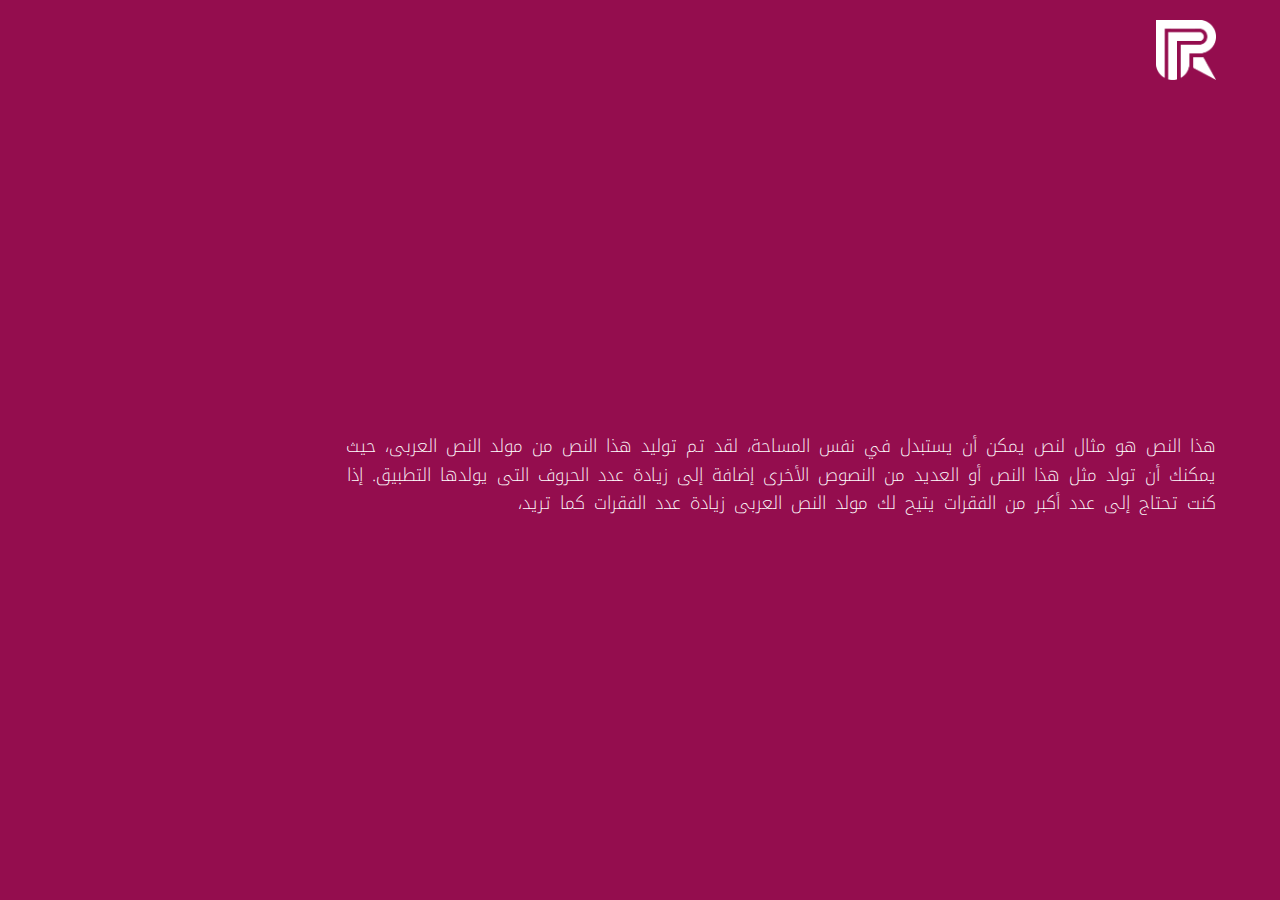
<file: branch-sections/about.html>
<!DOCTYPE html>
<html lang="">

<head>
  <meta charset="UTF-8" />
  <meta http-equiv="X-UA-Compatible" content="IE=edge" />
  <meta name="viewport" content="width=device-width, initial-scale=1.0" />
  <!-- <base href=""> -->
  <!-- main style file -->
  <link rel="stylesheet" href="../assets/style/style.css" />
  <!-- reset style file -->
  <link rel="stylesheet" href="../assets/style/reset.css" />
  <!-- keyframes style file -->
  <link rel="stylesheet" href="../assets/style/keyframes.css" />
  <!-- cursor -->
  <!-- <link rel="stylesheet" href="./assets/style/cursor.css" /> -->

  <!-- AOS -->
  <link href="https://unpkg.com/aos@2.3.1/dist/aos.css" rel="stylesheet" />
  <script src="https://unpkg.com/aos@2.3.1/dist/aos.js"></script>
  <!-- AOS -->
  <title>P&R</title>
</head>

<body>
  <nav>
    <div class="cont">
      <figure>
        <img src="../assets/images/logo-white.png" alt="" />
      </figure>
      <div class="nav-icon">
        <svg xmlns="http://www.w3.org/2000/svg" class="icon icon-tabler icon-tabler-menu" width="24" height="24"
          viewBox="0 0 24 24" stroke-width="1.7" stroke="currentColor" fill="none" stroke-linecap="round"
          stroke-linejoin="round">
          <path stroke="none" d="M0 0h24v24H0z" fill="none"></path>
          <path d="M4 8l16 0"></path>
          <path d="M4 16l07 0"></path>
        </svg>
      </div>
    </div>
  </nav>
  <main class="land">
    <div class="cont">
      <div class="text-box">
        <p class="hero-title">
          هذا النص هو مثال لنص يمكن أن يستبدل في نفس المساحة، لقد تم توليد هذا
          النص من مولد النص العربى، حيث يمكنك أن تولد مثل هذا النص أو العديد
          من النصوص الأخرى إضافة إلى زيادة عدد الحروف التى يولدها التطبيق. إذا
          كنت تحتاج إلى عدد أكبر من الفقرات يتيح لك مولد النص العربى زيادة عدد
          الفقرات كما تريد،
        </p>
      </div>
    </div>
  </main>

</body>
</file>
<file: assets/style/style.css>
/* font => weights => 100,200,300,400,500,600,700,800,900 */
/* IBM */
/* KOTO */
@import url("https://fonts.googleapis.com/css2?family=Alexandria:wght@100;200;300;400;500;600;700;800;900&family=IBM+Plex+Sans+Arabic:wght@100;200;300;400;500;600;700&family=Noto+Kufi+Arabic:wght@100;200;300;400;500;600;700;800;900&display=swap");

::selection {
  background-color: var(--traffic-color);
}

html {
  direction: rtl;
}

* {
  margin: 0;
  padding: 0;
  box-sizing: border-box;
}

[data-aos-anchor-placement],
[data-aos] {
  transition: 500ms !important;
  -webkit-transition: 500ms !important;
  -moz-transition: 500ms !important;
  -ms-transition: 500ms !important;
  -o-transition: 500ms !important;
  transition-property: opacity, transform;
}

body,
* {
  font-family: "Alexandria", sans-serif;
  font-family: "IBM Plex Sans Arabic", sans-serif;
  font-family: "Noto Kufi Arabic", sans-serif;
}

body {
  overflow-x: hidden;
}

.cont {
  margin-inline: auto;
  /* padding-inline: 15px; */
  width: 90vw;
}

@media (max-width: 1023px) {
  .cont {
    /* padding-inline: 35px; */
  }
}

@media (max-width: 767px) {
  .cont {
    /* padding-inline: 16px; */
  }
}

/* ==========[MEDIA]========== */
/* 320px — 480px: Mobile devices */
@media (max-width: 480px) {
  .cont {
    /* width: 450px; */
  }
}

/* 481px — 768px: iPads, Tablets */
@media (min-width: 768px) {
  .cont {
    /* width: 750px; */
    /* padding-inline: 35px; */
  }
}

/* 769px — 1024px: Small screens, laptops */
@media (min-width: 1024px) {
  .cont {
    /* width: 990px; */
    /* padding-inline: 50px; */
  }
}

/* 1025px — 1200px: Desktops, large screens */
@media (min-width: 1400px) {
  .cont {
    width: 1300px;
    /* padding: 50px; */
  }
}

/* ==========[ROOT]========== */
:root {
  /* --main-color: #543c32; */
  /* main layer */
  --hwb: 331 10% 38%;
  /* dark layer */
  --hwb: 331 5% 42%;
  /* darker layer */
  /* --hwb: 331 5% 80%; */
  --main-color: hwb(var(--hwb));
  --grade-color: hwb(331 5% 76%);
  --main-color-transparent: hwb(var(--hwb) / 0.3);
  --main-color-light: hwb(334 50% 14%);
  --border-color: hwb(331 75% 16%);
  --font-main-color: hwb(0 7% 93%);
  --font-primary-color: hwb(0 100% 0%);
  --traffic-color: hwb(66 27% 27%);
  --traffic-color: hwb(37 30% 2%);
  --box-paragraph-color: hwb(0 44% 56%);
  --box-tages-bg-color: hwb(0 93% 7%);
  --box-tages-color: hwb(0 54% 46%);
}

/* ==========[START STYLING]========== */
/* ==========[START COMPONENT]========== */
/* the title of the section.services-sections */
section {
  padding-block: 100px;
}

.title h2 {
  color: var(--main-color-light);
  width: fit-content;
  font-size: 18px;
  font-weight: 500;
  display: flex;
  border: 1px solid var(--border-color);
  padding: 5px 20px;
  border-radius: 30px;
  -webkit-border-radius: 30px;
  -moz-border-radius: 30px;
  -ms-border-radius: 30px;
  -o-border-radius: 30px;
}

@media (max-width: 1199px) {
  .title h2 {
    font-size: 18px;
  }
}

@media (max-width: 1023px) {
  .title h2 {
    font-size: 18px;
  }
}

@media (max-width: 767px) {
  .title h2 {
    font-size: 18px;
  }
}

@media (max-width: 480px) {
  .title h2 {
    font-size: 16px;
  }
}

.title-inline {
  padding-bottom: 60px;
}

/* inline sections */
.inline-box {
  display: flex;
  /* justify-content: space-between; */
  /* gap: 40px; */
}

@media (max-width: 1299px) {
  .inline-box {
    flex-direction: column;
    /* gap: 30px; */
  }
}

@media (max-width: 1199px) {
  .inline-box {
    flex-direction: column;
    /* gap: 30px; */
  }
}

@media (max-width: 767px) {
  .inline-box {
    /* gap: 10px; */
  }
}

@media (max-width: 480px) {
  .inline-box {
    /* gap: 0px; */
  }
}

.inline-box .content-box {
  width: 100%;
  max-width: 900px;
  margin-right: auto;
}

@media (min-width: 1200px) {
  .inline-box .content-box {
    min-width: 900px;
  }
}

.inline-box .content-box h1 {
  font-size: 40px;
  font-weight: 400;
  line-height: 1.5;
  padding-bottom: 50px;
}

@media (max-width: 1199px) {
  .inline-box .content-box h1 {
    font-size: 35px;
  }
}

@media (max-width: 1023px) {
  .inline-box .content-box h1 {
    font-size: 35px;
  }
}

@media (max-width: 767px) {
  .inline-box .content-box h1 {
    font-size: 30px;
  }
}

@media (max-width: 480px) {
  .inline-box .content-box h1 {
    padding-bottom: 30px;
    font-size: 25px;
  }
}

/* block box  */
.block-box {
  display: flex;
  flex-direction: column;
  /* gap: 40px; */
}

@media (max-width: 1199px) {
  .block-box {
    /* gap: 30px; */
  }
}

@media (max-width: 1023px) {
  .block-box {
    /* gap: 20px; */
  }
}

@media (max-width: 767px) {
  .block-box {
    /* gap: 10px; */
  }
}

@media (max-width: 480px) {
  .block-box {
    /* gap: 0px; */
  }
}

.block-box .content-box {
  display: flex;
  flex-direction: column;
}

@media (min-width: 1200px) {
  .block-box .content-box {
    min-width: 900px;
  }
}

/* the divider of the section.services-sections */
hr {
  width: 90%;
  margin-inline: auto;
  border: 1px solid var(--main-color-light);
  opacity: 0.3;
  position: absolute;
  left: 50%;
  transform: translateX(-50%);
  -webkit-transform: translateX(-50%);
  -moz-transform: translateX(-50%);
  -ms-transform: translateX(-50%);
  -o-transform: translateX(-50%);
}

/* more button */
.more {
  width: fit-content;
  display: flex;
  justify-content: start;
  align-items: center;
  gap: 25px;
  border: 1px solid var(--font-main-color);
  padding: 10px 15px;
  border-radius: 30px;
  -webkit-border-radius: 30px;
  -moz-border-radius: 30px;
  -ms-border-radius: 30px;
  -o-border-radius: 30px;
  cursor: pointer;
  transition: 200ms;
  -webkit-transition: 200ms;
  -moz-transition: 200ms;
  -ms-transition: 200ms;
  -o-transition: 200ms;
}

@media (max-width: 1199px) {
  .more {
    padding: 10px 15px;
  }
}

@media (max-width: 1023px) {
  .more {
    padding: 10px 10px;
    gap: 20px;
  }
}

@media (max-width: 767px) {
  .more {
    padding: 5px 10px;
    gap: 15px;
  }
}

@media (max-width: 480px) {
  .more {
    padding: 5px 10px;
    gap: 15px;
  }
}

.more:hover {
  padding-right: 20px;
  gap: 35px;
}

@media (max-width: 1199px) {
  .more:hover {
    padding-right: 20px;
  }
}

@media (max-width: 1023px) {
  .more:hover {
    padding-right: 20px;
    gap: 25px;
  }
}

@media (max-width: 767px) {
  .more:hover {
    padding: 5px 15px 5px 5px;
    gap: 25px;
  }
}

@media (max-width: 480px) {
  .more:hover {
    padding: 5px 15px 5px 5px;
    gap: 15px;
  }
}

.more span,
.more input {
  color: var(--font-main-color);
  font-size: 20px;
  font-weight: 300;
  /* display: flex; */
  border: transparent;
  background-color: transparent;
}

@media (max-width: 1199px) {

  .more span,
  .more input {
    font-size: 20px;
  }
}

@media (max-width: 1023px) {

  .more span,
  .more input {
    font-size: 18px;
  }
}

@media (max-width: 767px) {

  .more span,
  .more input {
    font-size: 16px;
  }
}

@media (max-width: 480px) {

  .more span,
  .more input {
    font-size: 16px;
  }
}

.more svg {
  transform: rotate(275deg);
  -webkit-transform: rotate(275deg);
  -moz-transform: rotate(275deg);
  -ms-transform: rotate(275deg);
  -o-transform: rotate(275deg);
  transition: 200ms transform;
  -webkit-transition: 200ms transform;
  -moz-transition: 200ms transform;
  -ms-transition: 200ms transform;
  -o-transition: 200ms transform;
  width: 24px;
  height: 24px;
  /* padding: 20px; */
  box-sizing: content-box;
  padding: 5px;
}

.more:hover svg.arrow {
  transform: rotate(225deg);
  -webkit-transform: rotate(225deg);
  -moz-transform: rotate(225deg);
  -ms-transform: rotate(225deg);
  -o-transform: rotate(225deg);
  background-color: var(--main-color-light);
  border-radius: 50%;
  -webkit-border-radius: 50%;
  -moz-border-radius: 50%;
  -ms-border-radius: 50%;
  -o-border-radius: 50%;
  fill: var(--font-primary-color);
}

/* ==========[END COMPONENT]========== */

/* ==========[START NAVIGATOIN]========== */
nav {
  background-color: var(--main-color-transparent);
  backdrop-filter: blur(3px);
  position: fixed;
  top: 0;
  left: 0;
  width: 100%;
  height: 110px;
  z-index: 3;
}

@media (max-width: 767px) {
  nav {
    height: 70px;
  }
}

nav.active {
  background-color: var(--font-primary-color);
  background-color: var(--main-color);
}

nav .cont {
  padding-inline: 0;
  display: flex;
  justify-content: space-between;
  align-items: center;
  height: 100%;
}

nav .cont figure {
  width: 60px;
}

@media (max-width: 767px) {
  nav .cont figure {
    width: 40px;
  }
}

nav .cont figure img {
  /* max-width: 100%; */
  max-width: 100%;
}

nav .cont ul {
  display: flex;
  justify-content: center;
  align-items: center;
}

@media (max-width: 1023px) {
  nav .cont ul {
    visibility: hidden;
    background-color: var(--font-primary-color);
    background-color: var(--main-color);
    width: 100%;
    height: calc(100svh - 109px);
    /*height: 100svh;
    */
    flex-direction: column;
    justify-content: flex-start;
    position: fixed;
    top: 110px;
    left: 50%;
    transform: translatex(-50%);
    -webkit-transform: translatex(-50%);
    -moz-transform: translatex(-50%);
    -ms-transform: translatex(-50%);
    -o-transform: translatex(-50%);
    padding-inline: 20px;
    transition: 400ms;
    -webkit-transition: 400ms;
    -moz-transition: 400ms;
    -ms-transition: 400ms;
    -o-transition: 400ms;
    transition-property: visibility, opacity;
    opacity: 0;
  }

  nav .cont ul.active {
    visibility: visible;
    opacity: 1;
    transition: 400ms;
    -webkit-transition: 400ms;
    -moz-transition: 400ms;
    -ms-transition: 400ms;
    -o-transition: 400ms;
    transition-property: visibility, opacity;
  }
}

@media (max-width: 767px) {
  nav .cont ul {
    height: calc(100svh - 70px);
    /* height: 100svh; */
    top: 70px;
  }
}

nav .cont ul li {
  display: flex;
  justify-content: space-between;
  align-items: center;
  padding: 35px 20px;
  cursor: pointer;
}

@media (max-width: 1023px) {
  nav .cont ul li {
    /* border-bottom: 1px solid var(--font-primary-color); */
    width: inherit;
    padding: 0px 0px;
    height: 80px;
    justify-content: start;
  }

  nav .cont ul {
    /* display: none; */
    /* background-color: red; */
    padding-bottom: 100px;

  }
}

nav .cont ul li a {
  color: var(--font-primary-color);
  height: 100%;
  display: flex;
  align-items: center;
  font-size: 16px;
  font-weight: 300;
  position: relative;
  transition: 200ms;
  -webkit-transition: 200ms;
  -moz-transition: 200ms;
  -ms-transition: 200ms;
  -o-transition: 200ms;
}

@media (max-width: 1023px) {
  nav .cont ul li a {
    color: var(--font-primary-color);
    font-size: 18px;
    width: inherit;
    flex-grow: 1;
  }
}

@media (max-width: 480px) {
  nav .cont ul li a {
    color: var(--font-primary-color);
    font-size: 16px;
    font-weight: 200;
    flex-grow: 1;
  }
}

nav .cont ul li a::before {
  content: "";
  position: absolute;
  bottom: -10px;
  right: 0;
  background-color: white;
  height: 1.5px;
  width: 0%;
  transition: 150ms width;
  -webkit-transition: 150ms width;
  -moz-transition: 150ms width;
  -ms-transition: 150ms width;
  -o-transition: 150ms width;
  z-index: 2;
}

@media (max-width: 1023px) {
  nav .cont ul li a::before {
    content: none;
  }
}

nav .cont ul li:hover a::before {
  width: 100%;
}

nav .cont ul li a.active {
  /*background-color: black;
  */
  position: relative;
  font-size: 20px;
  font-weight: 900;
}

@media (max-width: 480px) {
  nav .cont ul li a.active {
    position: relative;
    font-size: 20px;
    font-weight: 500;
  }
}

nav .cont ul li a.active::before {
  content: "";
  position: absolute;
  bottom: 0;
  right: 0;
  background-color: rgba(255, 255, 255, 0.429);
  height: 1px;
  width: 100%;
  transition: 150ms width;
  -webkit-transition: 150ms width;
  -moz-transition: 150ms width;
  -ms-transition: 150ms width;
  -o-transition: 150ms width;
  z-index: 2;
}

@media (max-width: 1023px) {
  nav .cont ul li .arrow {
    display: flex;
    align-items: center;
    justify-content: center;
    padding: 6px;
    border-radius: 50%;
    -webkit-border-radius: 50%;
    -moz-border-radius: 50%;
    -ms-border-radius: 50%;
    -o-border-radius: 50%;
    transition: 200ms background-color;
    -webkit-transition: 200ms background-color;
    -moz-transition: 200ms background-color;
    -ms-transition: 200ms background-color;
    -o-transition: 200ms background-color;
    background-color: transparent;
  }
}

@media (min-width: 1024px) {
  nav .cont ul li .arrow {
    display: none;
  }
}

nav .cont ul li:hover .arrow {
  background-color: var(--main-color-light);
}

nav .cont ul li .arrow svg {
  fill: var(--font-primary-color);
  box-sizing: unset;
  width: 28px;
  height: 28px;
  transform: rotate(-90deg);
  -webkit-transform: rotate(-90deg);
  -moz-transform: rotate(-90deg);
  -ms-transform: rotate(-90deg);
  -o-transform: rotate(-90deg);
  transition: 200ms;
  -webkit-transition: 200ms;
  -moz-transition: 200ms;
  -ms-transition: 200ms;
  -o-transition: 200ms;
  transition-property: fill, transform;
}

nav .cont ul li:hover .arrow svg {
  fill: var(--main-color);
  transform: rotate(-135deg);
  -webkit-transform: rotate(-135deg);
  -moz-transform: rotate(-135deg);
  -ms-transform: rotate(-135deg);
  -o-transform: rotate(-135deg);
}

nav .cont ul li.nav-social {
  display: none;
  position: absolute;
  bottom: 0;
  left: 50%;
  transform: translateX(-50%);
  -webkit-transform: translateX(-50%);
  -moz-transform: translateX(-50%);
  -ms-transform: translateX(-50%);
  -o-transform: translateX(-50%);
  width: auto;
  gap: 10px;
}

nav .cont ul li.nav-social-active {
  display: flex;
}

nav .cont ul li.nav-social a {
  width: 100%;
  height: 100%;
  padding: 10px;
  box-sizing: unset;
}


nav .cont ul li.nav-social a svg {
  width: 30px;
  height: 30px;
}

nav .cont .nav-icon {}

@media (min-width: 1024px) {
  nav .cont .nav-icon {
    display: none;
  }
}

nav .cont .nav-icon .icon-tabler {
  color: var(--font-primary-color);
  width: 40px;
  height: 40px;
  cursor: pointer;
}

nav .cont .nav-icon .icon-tabler path {
  transition: 200ms;
  -webkit-transition: 200ms;
  -moz-transition: 200ms;
  -ms-transition: 200ms;
  -o-transition: 200ms;
}

nav .cont .nav-icon .icon-tabler.active {
  color: var(--font-primary-color);
}

/* ==========[START LANDING PAGE]========== */
.layer {
  height: initial;
}
main {
  background-color: var(--main-color);
  min-height: 100vh;
  display: flex;
  align-items: center;
  justify-content: center;
  /* background-image: url(../images/bg5.jpg); */
  background-position: right, center;
  background-repeat: no-repeat;
  background-size: cover;
  position: relative;
  overflow-y: hidden;
}

main::before {
  /* content: ""; */
  position: absolute;
  top: 0;
  left: 0;
  background-color: black;
  width: 100%;
  height: 100%;
  opacity: 0.7;
}

main .cont {
  display: flex;
  /* justify-content: space-between; */
  align-items: center;
  gap: 100px;
  margin-top: 50px;
  position: relative;
}

@media (max-width: 1023px) {
  main .cont {
    gap: 80px;
  }
}

@media (max-width: 767px) {
  main .cont {
    flex-direction: column;
    gap: 30px;
  }
}

main .cont .text-box {
  max-width: 900px;
}

main .cont .text-box h1 {
  color: var(--font-primary-color);
  font-size: 130px;
  margin-inline: 0;
  margin-block: 0 20px;
  /* width: calc(100% - 100px); */
  line-height: 1.3;
}

@media (max-width: 1023px) {
  main .cont .text-box h1 {
    font-size: 90px;
  }
}

@media (max-width: 480px) {
  main .cont .text-box h1 {
    font-size: 60px;
  }
}

main .cont .text-box p {
  color: var(--font-primary-color);
  font-size: 18px;
  font-weight: 200;
  line-height: 1.6;
  word-spacing: 3px;
  /* text-shadow: 0 0 10px black; */
}

@media (max-width: 1023px) {
  main .cont .text-box p {
    font-size: 18px;
  }
}

@media (max-width: 480px) {
  main .cont .text-box p {
    font-size: 13px;
  }
}

main .cont .get-in-touch {
  padding-top: 40vh;
  display: flex;
  justify-content: center;
  align-items: center;
}

@media (max-width: 767px) {
  main .cont .get-in-touch {
    align-self: flex-end;
    padding-top: 0;
  }
}

main .cont .get-in-touch a {
  display: flex;
  justify-content: center;
  align-items: center;
  overflow: hidden;
}

main .cont .get-in-touch a figure {
  /* background-color: var(--traffic-color); */
  /* height: 200px;
  width: 200px; */
  display: grid;
  background-color: #fbb84ca2;
  backdrop-filter: grayscale(20px);
  border-radius: 50%;
  -webkit-border-radius: 50%;
  -moz-border-radius: 50%;
  -ms-border-radius: 50%;
  -o-border-radius: 50%;
  padding: 10px;
  transition: 500ms transform;
  -webkit-transition: 500ms transform;
  -moz-transition: 500ms transform;
  -ms-transition: 500ms transform;
  -o-transition: 500ms transform;
  position: relative;
}

main .cont .get-in-touch a:hover figure {
  transform: rotate(-90deg);
  -webkit-transform: rotate(-90deg);
  -moz-transform: rotate(-90deg);
  -ms-transform: rotate(-90deg);
  -o-transform: rotate(-90deg);
}

main .cont .get-in-touch a figure svg:first-of-type {
  fill: var(--font-primary-color);
  position: absolute;
  left: 50%;
  top: 50%;
  transform: translate(-50%, -50%) rotate(275deg);
  -webkit-transform: translate(-50%, -50%) rotate(275deg);
  -moz-transform: translate(-50%, -50%) rotate(275deg);
  -ms-transform: translate(-50%, -50%) rotate(275deg);
  -o-transform: translate(-50%, -50%) rotate(275deg);
  width: 50px;
  height: 50px;
  transition: 100ms transform;
  -webkit-transition: 100ms transform;
  -moz-transition: 100ms transform;
  -ms-transition: 100ms transform;
  -o-transition: 100ms transform;
  z-index: 1;
}

main .cont .get-in-touch a:hover figure svg:first-of-type {
  transform: translate(-50%, -50%) rotate(225deg) scale(1.4);
  -webkit-transform: translate(-50%, -50%) rotate(225deg) scale(1.4);
  -moz-transform: translate(-50%, -50%) rotate(225deg) scale(1.4);
  -ms-transform: translate(-50%, -50%) rotate(225deg) scale(1.4);
  -o-transform: translate(-50%, -50%) rotate(225deg) scale(1.4);
  transform-origin: center center;
}

main .cont .get-in-touch a figure img {
  animation: rotate 15s infinite linear;
  -webkit-animation: rotate 15s infinite linear;
  width: 200px;
  height: 200px;
}

@media (max-width: 1023px) {
  main .cont .get-in-touch a figure img {
    width: 150px;
    height: 150px;
  }
}

@media (max-width: 767px) {
  main .cont .get-in-touch a figure img {
    width: 150px;
    height: 150px;
  }
}

/* ==========[START ABOUT US]========== */
article {
  padding-block: 100px;
  /* border-bottom: 1px solid black; */
}

article .cont {}

article .cont .box .content-box .content-text {
  display: flex;
  justify-content: center;
  gap: 60px;
  margin-bottom: 30px;
}

@media (max-width: 1199px) {
  article .cont .box .content-box .content-text {}
}

@media (max-width: 1023px) {
  article .cont .box .content-box .content-text {
    gap: 40px;
  }
}

@media (max-width: 767px) {
  article .cont .box .content-box .content-text {
    gap: 30px;
    flex-direction: column;
  }
}

@media (max-width: 480px) {
  article .cont .box .content-box .content-text {
    gap: 20px;
  }
}

article .cont .box .content-box .content-text p {
  font-size: 16px;
  font-weight: 300;
  line-height: 1.6;
}

@media (max-width: 1199px) {
  article .cont .box .content-box .content-text p {
    font-size: 15px;
  }
}

@media (max-width: 767px) {
  article .cont .box .content-box .content-text p {}
}

@media (max-width: 480px) {
  article .cont .box .content-box .content-text p {
    font-size: 14px;
  }
}

article .cont .box .content-box .content-text p:first-of-type {
  flex-shrink: 0;
  max-width: 300px;
}

@media (max-width: 1199px) {
  article .cont .box .content-box .content-text p:first-of-type {
    flex-shrink: 0;
    max-width: 300px;
  }
}

@media (max-width: 1023px) {
  article .cont .box .content-box .content-text p:first-of-type {
    flex-shrink: 0;
    max-width: 300px;
  }
}

@media (max-width: 767px) {
  article .cont .box .content-box .content-text p:first-of-type {
    flex-grow: 1;
    max-width: initial;
  }
}

@media (max-width: 480px) {
  article .cont .box .content-box .content-text p {
    font-size: 14px;
  }
}

article .cont .box .content-box .content-text p:last-of-type {
  flex-grow: 1;
}

/* ==========[START SERVICES]========== */

section.services-section {
  padding-block: 100px;
}

section.services-section .cont {}

section.services-section .cont .block-box .content-box h3 {
  font-size: 25px;
  font-weight: 400;
  line-height: 1.6;
  max-width: 1100px;
  margin-bottom: 100px;
}

@media (max-width: 1199px) {
  section.services-section .cont .box .content-box h3 {
    font-size: 25px;
  }
}

@media (max-width: 1023px) {
  section.services-section .cont .box .content-box h3 {
    font-size: 20px;
  }
}

@media (max-width: 767px) {
  section.services-section .cont .box .content-box h3 {
    font-size: 20px;
  }
}

@media (max-width: 480px) {
  section.services-section .cont .box .content-box h3 {
    font-size: 15px;
  }
}

section.services-section .cont .box .content-box div.services-links {
  margin-bottom: 50px;
}

section.services-section .cont .box .content-box .services-links a.service-link {
  display: flex;
  align-items: center;
  width: 100%;
  /* justify-content: space-between; */
  border-top: 1px solid black;
  padding-block: 35px;
}

@media (max-width: 1199px) {
  section.services-section .cont .box .content-box .services-links a.service-link {
    flex-wrap: nowrap;
  }
}

@media (max-width: 1023px) {
  section.services-section .cont .box .content-box .services-links a.service-link {
    flex-wrap: nowrap;
  }
}

@media (max-width: 767px) {
  section.services-section .cont .box .content-box .services-links a.service-link {
    flex-wrap: wrap;
  }
}

@media (max-width: 480px) {
  section.services-section .cont .box .content-box .services-links a.service-link {
    flex-wrap: wrap;
  }
}

section.services-section .cont .box .content-box .services-links a.service-link .service-number {
  flex-shrink: 0;
}

@media (max-width: 1199px) {
  section.services-section .cont .box .content-box .services-links a.service-link .service-number {
    flex-shrink: 0;
  }
}

@media (max-width: 1023px) {
  section.services-section .cont .box .content-box .services-links a.service-link .service-number {
    flex-shrink: 0;
  }
}

@media (max-width: 767px) {
  section.services-section .cont .box .content-box .services-links a.service-link .service-number {
    flex-shrink: 0;
  }
}

@media (max-width: 480px) {
  section.services-section .cont .box .content-box .services-links a.service-link .service-number {
    flex-shrink: 0;
  }
}

section.services-section .cont .box .content-box .services-links a.service-link .service-number p {
  color: var(--main-color-light);
  font-size: 20px;
  font-weight: 700;
  margin-left: 30px;
  border: 1px solid var(--border-color);
  border-radius: 20px;
  -webkit-border-radius: 20px;
  -moz-border-radius: 20px;
  -ms-border-radius: 20px;
  -o-border-radius: 20px;
  min-width: 60px;
  text-align: center;
}

@media (max-width: 1199px) {
  section.services-section .cont .box .content-box .services-links a.service-link .service-number p {
    font-size: 20px;
  }
}

@media (max-width: 1023px) {
  section.services-section .cont .box .content-box .services-links a.service-link .service-number p {
    font-size: 20px;
  }
}

@media (max-width: 767px) {
  section.services-section .cont .box .content-box .services-links a.service-link .service-number p {
    font-size: 18px;
  }
}

@media (max-width: 480px) {
  section.services-section .cont .box .content-box .services-links a.service-link .service-number p {
    font-size: 16px;
    min-width: 50px;
  }
}

section.services-section .cont .box .content-box .services-links a.service-link h1.service-name {
  color: var(--font-main-color);
  font-size: 60px;
  font-weight: 400;
  flex-grow: 1;
  transition: 200ms;
  -webkit-transition: 200ms;
  -moz-transition: 200ms;
  -ms-transition: 200ms;
  -o-transition: 200ms;
}

@media (max-width: 1199px) {
  section.services-section .cont .box .content-box .services-links a.service-link h1.service-name {
    font-size: 55px;
  }
}

@media (max-width: 1023px) {
  section.services-section .cont .box .content-box .services-links a.service-link h1.service-name {
    font-size: 45px;
  }
}

@media (max-width: 767px) {
  section.services-section .cont .box .content-box .services-links a.service-link h1.service-name {
    font-size: 35px;
    width: calc(100% - 85px);
    flex-shrink: 0;
    flex-grow: 0;
  }
}

@media (max-width: 480px) {
  section.services-section .cont .box .content-box .services-links a.service-link h1.service-name {
    font-size: 20px;
    width: calc(100% - 60px);
  }
}

section.services-section .cont .box .content-box .services-links a.service-link:hover h1.service-name {
  color: var(--main-color-light);
  padding-block: 10px;
}

section.services-section .cont .box .content-box .services-links a.service-link .arrow {
  display: flex;
  margin-right: 50px;
  flex-shrink: 0;
}

@media (max-width: 1199px) {
  section.services-section .cont .box .content-box .services-links a.service-link .arrow {
    margin-right: 50px;
  }
}

@media (max-width: 1023px) {
  section.services-section .cont .box .content-box .services-links a.service-link .arrow {
    margin-right: 40px;
  }
}

@media (max-width: 767px) {
  section.services-section .cont .box .content-box .services-links a.service-link .arrow {
    margin-right: auto;
  }
}

@media (max-width: 480px) {
  section.services-section .cont .box .content-box .services-links a.service-link .arrow {
    margin-right: 20px;
  }
}

section.services-section .cont .box .content-box .services-links a.service-link .arrow svg {
  transform: rotate(275deg);
  -webkit-transform: rotate(275deg);
  -moz-transform: rotate(275deg);
  -ms-transform: rotate(275deg);
  -o-transform: rotate(275deg);
  width: 40px;
  height: 40px;
  padding: 10px;
  box-sizing: content-box;
  transition: 200ms;
  -webkit-transition: 200ms;
  -moz-transition: 200ms;
  -ms-transition: 200ms;
  -o-transition: 200ms;
  border-radius: 50%;
  -webkit-border-radius: 50%;
  -moz-border-radius: 50%;
  -ms-border-radius: 50%;
  -o-border-radius: 50%;
}

@media (max-width: 1199px) {
  section.services-section .cont .box .content-box .services-links a.service-link .arrow svg {
    width: 40px;
    height: 40px;
    padding: 10px;
  }
}

@media (max-width: 1023px) {
  section.services-section .cont .box .content-box .services-links a.service-link .arrow svg {
    width: 40px;
    height: 40px;
    padding: 10px;
  }
}

@media (max-width: 767px) {
  section.services-section .cont .box .content-box .services-links a.service-link .arrow svg {
    width: 30px;
    height: 30px;
    padding: 10px;
  }
}

@media (max-width: 480px) {
  section.services-section .cont .box .content-box .services-links a.service-link .arrow svg {
    width: 24px;
    height: 24px;
    padding: 5px;
  }
}

section.services-section .cont .box .content-box .services-links a.service-link:hover .arrow svg {
  background-color: var(--main-color-light);
  fill: white;
  transform: rotate(225deg);
  -webkit-transform: rotate(225deg);
  -moz-transform: rotate(225deg);
  -ms-transform: rotate(225deg);
  -o-transform: rotate(225deg);
}

/* ==========[END SERVICES]========== */
/* ==========[START WHY CHOOSE US]========== */

section.why-us {
  background-color: var(--main-color);
}

section.why-us .cont {}

section.why-us .cont .box {}

section.why-us .content-box * {
  color: var(--font-primary-color);
}

section.why-us .cont .box .content-box {
  /* margin-top: 60px; */
}

section.why-us .cont .box .content-box .content {
  display: flex;
  position: relative;
  margin-bottom: 100px;
}

@media (max-width: 1399px) {
  section.why-us .cont .box .content-box .content {
    flex-direction: column;
    margin-bottom: 150px;
  }
}

@media (max-width: 1199px) {
  section.why-us .cont .box .content-box .content {
    flex-direction: column;
    margin-bottom: 150px;
  }
}

@media (max-width: 1023px) {
  section.why-us .cont .box .content-box .content {
    flex-direction: column;
  }
}

@media (max-width: 767px) {
  section.why-us .cont .box .content-box .content {
    flex-direction: column;
  }
}

@media (max-width: 480px) {
  section.why-us .cont .box .content-box .content {
    flex-direction: column;
  }
}

section.why-us .cont .box .content-box .content .text-box {}

section.why-us .cont .box .content-box .content .text-box.c-one {
  max-width: 350px;
}

@media (max-width: 1399px) {
  section.why-us .cont .box .content-box .content .text-box.c-one {
    max-width: 100%;
    /* margin-right: auto; */
  }
}

@media (max-width: 1199px) {
  section.why-us .cont .box .content-box .content .text-box.c-one {
    max-width: 100%;
  }
}

@media (max-width: 1023px) {
  section.why-us .cont .box .content-box .content .text-box.c-one {
    max-width: 100%;
  }
}

@media (max-width: 767px) {
  section.why-us .cont .box .content-box .content .text-box.c-one {
    max-width: 100%;
  }
}

@media (max-width: 480px) {
  section.why-us .cont .box .content-box .content .text-box.c-one {
    max-width: 100%;
  }
}

section.why-us .cont .box .content-box .content .text-box.c-one h1 {
  font-size: 45px;
  font-weight: 400;
  line-height: 1.6;
  margin-bottom: 60px;
}

@media (max-width: 1199px) {
  section.why-us .cont .box .content-box .content .text-box.c-one h1 {
    font-size: 45px;
    margin-bottom: 60px;
  }
}

@media (max-width: 1023px) {
  section.why-us .cont .box .content-box .content .text-box.c-one h1 {
    font-size: 45px;
    margin-bottom: 60px;
  }
}

@media (max-width: 767px) {
  section.why-us .cont .box .content-box .content .text-box.c-one h1 {
    font-size: 35px;
    margin-bottom: 60px;
  }
}

@media (max-width: 480px) {
  section.why-us .cont .box .content-box .content .text-box.c-one h1 {
    font-size: 30px;
    margin-bottom: 40px;
  }
}

section.why-us .cont .box .content-box .content .text-box.c-one .more {
  border-color: var(--font-primary-color);
}

@media (max-width: 1199px) {
  section.why-us .cont .box .content-box .content .text-box.c-one .more {
    border-color: var(--font-primary-color);
    position: absolute;
    bottom: -100px;
  }
}

@media (max-width: 1023px) {
  section.why-us .cont .box .content-box .content .text-box.c-one .more {
    border-color: var(--font-primary-color);
    position: absolute;
    bottom: -100px;
  }
}

@media (max-width: 767px) {
  section.why-us .cont .box .content-box .content .text-box.c-one .more {
    border-color: var(--font-primary-color);
    position: absolute;
    bottom: -100px;
  }
}

@media (max-width: 480px) {
  section.why-us .cont .box .content-box .content .text-box.c-one .more {
    border-color: var(--font-primary-color);
    position: absolute;
    bottom: -100px;
  }
}

section.why-us .cont .box .content-box .content .text-box.c-one .more span {
  color: var(--font-primary-color) !important;
}

section.why-us .cont .box .content-box .content .text-box.c-one .more svg {
  fill: var(--font-primary-color) !important;
}

section.why-us .cont .box .content-box .content .text-box.c-two {
  max-width: 800px;
  margin-right: auto;
  display: flex;
  flex-direction: column;
  gap: 30px;
}

@media (max-width: 1199px) {
  section.why-us .cont .box .content-box .content .text-box.c-two {
    margin-right: auto;
  }
}

@media (max-width: 1023px) {
  section.why-us .cont .box .content-box .content .text-box.c-two {
    margin-right: auto;
  }
}

@media (max-width: 767px) {
  section.why-us .cont .box .content-box .content .text-box.c-two {
    max-width: 700px;
    margin-right: auto;
  }
}

@media (max-width: 480px) {
  section.why-us .cont .box .content-box .content .text-box.c-two {
    max-width: 700px;
    margin-right: auto;
  }
}

section.why-us .cont .box .content-box .content .text-box.c-two p {
  font-size: 22px;
  font-weight: 200;
  line-height: 1.6;
}

@media (max-width: 1199px) {
  section.why-us .cont .box .content-box .content .text-box.c-two p {
    font-size: 18px;
    font-weight: 200;
  }
}

@media (max-width: 1023px) {
  section.why-us .cont .box .content-box .content .text-box.c-two p {
    font-size: 18px;
    font-weight: 200;
  }
}

@media (max-width: 767px) {
  section.why-us .cont .box .content-box .content .text-box.c-two p {
    font-size: 16px;
    font-weight: 200;
  }
}

@media (max-width: 480px) {
  section.why-us .cont .box .content-box .content .text-box.c-two p {
    font-size: 14px;
    font-weight: 200;
  }
}

section.why-us .cont .box .content-box .content .text-box.c-two p:first-of-type {}

section.why-us .cont .box .content-box .content .text-box.c-two p:last-of-type {}

section.why-us .cont .box .content-box .results {
  display: flex;
  justify-content: space-between;
  flex-wrap: wrap;
}

section.why-us .cont .box .content-box .results .result {
  text-align: center;
}

section.why-us .cont .box .content-box .results .result h1 {
  font-size: 90px;
  font-weight: 400;
}

@media (max-width: 1199px) {
  section.why-us .cont .box .content-box .results .result h1 {
    font-size: 80px;
    font-weight: 400;
  }
}

@media (max-width: 1023px) {
  section.why-us .cont .box .content-box .results .result h1 {
    font-size: 70px;
    font-weight: 400;
  }
}

@media (max-width: 767px) {
  section.why-us .cont .box .content-box .results .result h1 {
    font-size: 45px;
    font-weight: 400;
  }
}

@media (max-width: 480px) {
  section.why-us .cont .box .content-box .results .result h1 {
    font-size: 25px;
    font-weight: 400;
  }
}

section.why-us .cont .box .content-box .results .result p {
  font-size: 16px;
  font-weight: 200;
}

@media (max-width: 1199px) {
  section.why-us .cont .box .content-box .results .result p {
    font-size: 16px;
    font-weight: 200;
  }
}

@media (max-width: 1023px) {
  section.why-us .cont .box .content-box .results .result p {
    font-size: 16px;
    font-weight: 200;
  }
}

@media (max-width: 767px) {
  section.why-us .cont .box .content-box .results .result p {
    font-size: 16px;
    font-weight: 200;
  }
}

@media (max-width: 480px) {
  section.why-us .cont .box .content-box .results .result p {
    font-size: 10px;
    font-weight: 100;
  }
}

/* ==========[END WHY CHOOSE US]========== */
/* ==========[START RATES]========== */

section.rates {}

section.rates .cont {}

section.rates .cont .box .charts {
  margin-bottom: 100px;
}

section.rates .cont .box .content-box .charts .chart {
  /* width: 800px; */
}

@media (max-width: 1199px) {
  section.rates .cont .box .content-box .charts .chart {
    margin-right: auto;
  }
}

@media (max-width: 1023px) {
  section.rates .cont .box .content-box .charts .chart {
    margin-right: auto;
    /* width: 800px; */
  }
}

@media (max-width: 767px) {
  section.rates .cont .box .content-box .charts .chart {
    margin-right: 0;
    /* width: 800px; */
  }
}

@media (max-width: 480px) {
  section.rates .cont .box .content-box .charts .chart {
    margin-right: 0;
    /* width: 800px; */
  }
}

section.rates .cont .box .content-box .charts .chart .chart-cont {
  max-width: 100%;
  /* max-height: 100%; */
}

section.rates .cont .box .content-box .charts .chart .chart-cont canvas {
  padding: 10px;
}

@media (max-width: 1199px) {
  section.rates .cont .box .content-box .charts .chart .chart-cont canvas {
    padding: 10px;
  }
}

@media (max-width: 1023px) {
  section.rates .cont .box .content-box .charts .chart .chart-cont canvas {
    padding: 10px;
  }
}

@media (max-width: 767px) {
  section.rates .cont .box .content-box .charts .chart .chart-cont canvas {
    padding: 10px;
  }
}

@media (max-width: 480px) {
  section.rates .cont .box .content-box .charts .chart .chart-cont canvas {
    padding: 10px;
  }
}

/* ==========[END RATES]========== */
/* ==========[START PROJECTS]========== */

.projects {}

.projects .cont {}

.projects .cont .box {}

.projects .cont .box .title {
  display: flex;
  /* align-items: center; */
  /* padding-bottom: 50px; */
}

@media (max-width: 1199px) {
  .projects .cont .box .title {
    align-items: flex-start;
    flex-direction: column;
  }
}

@media (max-width: 1023px) {
  .projects .cont .box .title {
    align-items: flex-start;
    flex-direction: column;
  }
}

@media (max-width: 767px) {
  .projects .cont .box .title {
    align-items: flex-start;
    flex-direction: column;
  }
}

@media (max-width: 480px) {
  .projects .cont .box .title {
    align-items: flex-start;
    flex-direction: column;
  }
}

.projects .cont .box .title h2 {
  align-self: flex-start;
}

.projects .cont .box .title h1 {
  font-size: 40px;
  font-weight: 400;
  line-height: 1.5;
  max-width: 900px;
  margin-right: auto;
}

@media (min-width: 1200px) {
  .projects .cont .box .title h1 {
    min-width: 900px;
  }
}

@media (max-width: 1199px) {
  .projects .cont .box .title h1 {
    margin-top: 50px;
    font-size: 35px;
  }
}

@media (max-width: 1023px) {
  .projects .cont .box .title h1 {
    font-size: 35px;
  }
}

@media (max-width: 767px) {
  .projects .cont .box .title h1 {
    font-size: 30px;
  }
}

@media (max-width: 480px) {
  .projects .cont .box .title h1 {
    padding-bottom: 30px;
    font-size: 25px;
  }
}

.projects .cont .box .box-content {
  display: grid;
  grid-template-columns: repeat(2, 1fr);
  gap: 40px;
  margin-bottom: 100px;
}

@media (max-width: 1199px) {
  .projects .cont .box .box-content {
    display: grid;
    grid-template-columns: repeat(2, 1fr);
    gap: 40px;
  }
}

@media (max-width: 1023px) {
  .projects .cont .box .box-content {
    grid-template-columns: repeat(2, 1fr);
    gap: 30px;
  }
}

@media (max-width: 767px) {
  .projects .cont .box .box-content {
    /* grid-template-columns: 1fr; */
    gap: 20px;
  }
}

@media (max-width: 480px) {
  .projects .cont .box .box-content {
    /* grid-template-columns: 1fr; */
    gap: 5px;
  }
}

.projects .cont .box .box-content .card-cont {
  display: flex;
  flex-direction: column;
  gap: 40px;
}

.projects .cont .box .box-content .card-rgiht {}

.projects .cont .box .box-content .card-left {}

@media (min-width: 1024px) {
  .projects .cont .box .box-content .card {
    /* background-color: rgb(179, 179, 179); */
    height: fit-content;
    padding: 10px;
  }
}

.projects .cont .box .box-content .card figure {
  max-width: 100%;
  position: relative;
  display: flex;
  overflow: hidden;
}

.projects .cont .box .box-content .card figure::before {
  content: "";
  position: absolute;
  top: 50%;
  left: 50%;
  transform: translate(-50%, -50%);
  -webkit-transform: translate(-50%, -50%);
  -moz-transform: translate(-50%, -50%);
  -ms-transform: translate(-50%, -50%);
  -o-transform: translate(-50%, -50%);
  background-color: var(--main-color-transparent);
  width: 0px;
  height: 120%;
  transition: 500ms;
  -webkit-transition: 500ms;
  -moz-transition: 500ms;
  -ms-transition: 500ms;
  -o-transition: 500ms;
  visibility: hidden;
  opacity: 0;
  /* border-radius: 50%;
  -webkit-border-radius: 50%;
  -moz-border-radius: 50%;
  -ms-border-radius: 50%;
  -o-border-radius: 50%; */
}

.projects .cont .box .box-content .card:hover figure::before {
  width: 1000px;
  /* height: 1000px; */
  visibility: visible;
  opacity: 1;
}

.projects .cont .box .box-content .card figure img {
  max-width: 100%;
  /* position: relative; */
}

.projects .cont .box .box-content .card figure svg {
  position: absolute;
  top: 50%;
  left: 50%;
  transform: translate(-50%, -50%) rotate(270deg);
  -webkit-transform: translate(-50%, -50%) rotate(270deg);
  -moz-transform: translate(-50%, -50%) rotate(270deg);
  -ms-transform: translate(-50%, -50%) rotate(270deg);
  -o-transform: translate(-50%, -50%) rotate(270deg);
  fill: var(--font-primary-color);
  width: 100px;
  height: 100px;
  transition: 500ms;
  -webkit-transition: 500ms;
  -moz-transition: 500ms;
  -ms-transition: 500ms;
  -o-transition: 500ms;
  visibility: hidden;
  opacity: 0;
}

@media (max-width: 767px) {
  .projects .cont .box .box-content .card figure svg {
    width: 60px;
    height: 60px;
  }
}

.projects .cont .box .box-content .card:hover figure svg {
  transform: translate(-50%, -50%) rotate(225deg);
  -webkit-transform: translate(-50%, -50%) rotate(225deg);
  -moz-transform: translate(-50%, -50%) rotate(225deg);
  -ms-transform: translate(-50%, -50%) rotate(225deg);
  -o-transform: translate(-50%, -50%) rotate(225deg);
  visibility: visible;
  opacity: 1;
}

.projects .cont .box .box-content .card .card-info {
  margin-top: 20px;
}

@media (max-width: 480px) {
  .projects .cont .box .box-content .card .card-info {
    margin-top: 10px;
  }
}

.projects .cont .box .box-content .card .card-info h1 {
  color: var(--font-main-color);
  font-size: 50px;
  font-weight: 400;
  margin-bottom: 20px;
  line-height: 1.6;
}

@media (max-width: 1199px) {
  .projects .cont .box .box-content .card .card-info h1 {
    font-size: 50px;
    margin-bottom: 20px;
  }
}

@media (max-width: 1023px) {
  .projects .cont .box .box-content .card .card-info h1 {
    font-size: 50px;
    margin-bottom: 20px;
  }
}

@media (max-width: 767px) {
  .projects .cont .box .box-content .card .card-info h1 {
    font-size: 40px;
    margin-bottom: 15px;
  }
}

@media (max-width: 480px) {
  .projects .cont .box .box-content .card .card-info h1 {
    font-size: 20px;
    margin-bottom: 10px;
  }
}

.projects .cont .box .box-content .card:hover .card-info h1 {
  color: var(--main-color-light);
}

.projects .cont .box .box-content .card .card-info p {
  color: var(--box-paragraph-color);
  font-size: 20px;
  font-weight: 300;
  line-height: 1.6;
}

@media (max-width: 1199px) {
  .projects .cont .box .box-content .card .card-info p {
    font-size: 20px;
  }
}

@media (max-width: 1023px) {
  .projects .cont .box .box-content .card .card-info p {
    font-size: 18px;
  }
}

@media (max-width: 767px) {
  .projects .cont .box .box-content .card .card-info p {
    font-size: 16px;
  }
}

@media (max-width: 480px) {
  .projects .cont .box .box-content .card .card-info p {
    font-size: 13px;
  }
}



/* ==========[END PROJECTS]========== */
/* ==========[START CLIENTS]========== */

.clients {}

.clients .cont {}

.clients .cont .box {}

.clients .cont .box .content-box {
  position: relative;
}

.clients .cont .box .content-box .slider {
  padding: 15px;
  /* border: 1px solid black; */
  /* height: 500px; */
  user-select: none;
}

.clients .cont .box .slider h1 {
  margin-bottom: 60px;
  min-height: 350px;
}

@media (max-width: 1199px) {
  .clients .cont .box .slider h1 {
    margin-bottom: 60px;
    min-height: 350px;
  }
}

@media (max-width: 1023px) {
  .clients .cont .box .slider h1 {
    margin-bottom: 60px;
    min-height: 350px;
  }
}

@media (max-width: 767px) {
  .clients .cont .box .slider h1 {
    margin-bottom: 30px;
    min-height: 350px;
    font-weight: 300;
  }
}

@media (max-width: 480px) {
  .clients .cont .box .slider h1 {
    margin-bottom: 30px;
    min-height: 350px;
    font-weight: 300;
  }
}

.clients .cont .box .content-box .slider .client-cont {
  display: flex;
  gap: 15px;
  align-items: flex-end;
}

.clients .cont .box .content-box .slider .client-cont figure {
  display: flex;
  max-width: 80px;
}

@media (max-width: 1199px) {
  .clients .cont .box .content-box .slider .client-cont figure {
    max-width: 80px;
  }
}

@media (max-width: 1023px) {
  .clients .cont .box .content-box .slider .client-cont figure {
    max-width: 80px;
  }
}

@media (max-width: 767px) {
  .clients .cont .box .content-box .slider .client-cont figure {
    max-width: 70px;
  }
}

@media (max-width: 480px) {
  .clients .cont .box .content-box .slider .client-cont figure {
    max-width: 60px;
  }
}

.clients .cont .box .content-box .slider .client-cont figure img {
  max-width: inherit;
}

.clients .cont .box .content-box .slider .client-cont .client-info {}

.clients .cont .box .content-box .slider .client-cont .client-info h2 {
  font-size: 30px;
  font-weight: 400;
}

@media (max-width: 1199px) {
  .clients .cont .box .content-box .slider .client-cont .client-info h2 {
    font-size: 30px;
  }
}

@media (max-width: 1023px) {
  .clients .cont .box .content-box .slider .client-cont .client-info h2 {
    font-size: 30px;
  }
}

@media (max-width: 767px) {
  .clients .cont .box .content-box .slider .client-cont .client-info h2 {
    font-size: 25px;
  }
}

@media (max-width: 480px) {
  .clients .cont .box .content-box .slider .client-cont .client-info h2 {
    font-size: 20px;
  }
}

.clients .cont .box .content-box .slider .client-cont .client-info p {
  font-size: 16px;
  font-weight: 300;
}

@media (max-width: 1199px) {
  .clients .cont .box .content-box .slider .client-cont .client-info p {
    font-size: 16px;
  }
}

@media (max-width: 1023px) {
  .clients .cont .box .content-box .slider .client-cont .client-info p {
    font-size: 16px;
  }
}

@media (max-width: 767px) {
  .clients .cont .box .content-box .slider .client-cont .client-info p {
    font-size: 15px;
  }
}

@media (max-width: 480px) {
  .clients .cont .box .content-box .slider .client-cont .client-info p {
    font-size: 14px;
  }
}

.clients .cont .box .content-box .swipers {
  display: flex;
  gap: 10px;
  justify-content: center;
  align-items: center;
  position: absolute;
  bottom: 0;
  left: 0;
}

@media (max-width: 1199px) {
  .clients .cont .box .content-box .swipers {
    bottom: 0;
    left: 0;
  }
}

@media (max-width: 1023px) {
  .clients .cont .box .content-box .swipers {
    bottom: 0;
    left: 0;
  }
}

@media (max-width: 767px) {
  .clients .cont .box .content-box .swipers {
    margin-top: 50px;
    position: relative;
    justify-content: flex-end;
  }
}

@media (max-width: 480px) {
  .clients .cont .box .content-box .swipers {
    margin-top: 50px;
    position: relative;
    justify-content: flex-end;
  }
}

.clients .cont .box .content-box .swipers div {
  display: flex;
  padding: 20px;
  border-radius: 50%;
  -webkit-border-radius: 50%;
  -moz-border-radius: 50%;
  -ms-border-radius: 50%;
  -o-border-radius: 50%;
  transition: 200ms background-color;
  -webkit-transition: 200ms background-color;
  -moz-transition: 200ms background-color;
  -ms-transition: 200ms background-color;
  -o-transition: 200ms background-color;
}

@media (max-width: 1199px) {
  .clients .cont .box .content-box .swipers div {
    padding: 20px;
  }
}

@media (max-width: 1023px) {
  .clients .cont .box .content-box .swipers div {
    padding: 20px;
  }
}

@media (max-width: 767px) {
  .clients .cont .box .content-box .swipers div {
    padding: 15px;
  }
}

@media (max-width: 480px) {
  .clients .cont .box .content-box .swipers div {
    padding: 15px;
  }
}

.clients .cont .box .content-box .swipers div:hover {
  background-color: var(--main-color-transparent);
}

.clients .cont .box .content-box .swipers div svg {
  width: 40px;
  height: 40px;
  transition: 200ms transform;
  -webkit-transition: 200ms transform;
  -moz-transition: 200ms transform;
  -ms-transition: 200ms transform;
  -o-transition: 200ms transform;
}

@media (max-width: 1199px) {
  .clients .cont .box .content-box .swipers div svg {
    width: 40px;
    height: 40px;
  }
}

@media (max-width: 1023px) {
  .clients .cont .box .content-box .swipers div svg {
    width: 40px;
    height: 40px;
  }
}

@media (max-width: 767px) {
  .clients .cont .box .content-box .swipers div svg {
    width: 30px;
    height: 30px;
  }
}

@media (max-width: 480px) {
  .clients .cont .box .content-box .swipers div svg {
    width: 28px;
    height: 28px;
  }
}

.clients .cont .box .content-box .swipers div:hover svg {
  fill: var(--font-primary-color);
}

.clients .cont .box .content-box .swipers .next {}

.clients .cont .box .content-box .swipers .next svg {
  transform: rotate(270deg);
  -webkit-transform: rotate(270deg);
  -moz-transform: rotate(270deg);
  -ms-transform: rotate(270deg);
  -o-transform: rotate(270deg);
}

.clients .cont .box .content-box .swipers .next:hover svg {
  transform: rotate(225deg);
  -webkit-transform: rotate(225deg);
  -moz-transform: rotate(225deg);
  -ms-transform: rotate(225deg);
  -o-transform: rotate(225deg);
}

.clients .cont .box .content-box .swipers .prev {}

.clients .cont .box .content-box .swipers .prev svg {
  transform: rotate(90deg);
  -webkit-transform: rotate(90deg);
  -moz-transform: rotate(90deg);
  -ms-transform: rotate(90deg);
  -o-transform: rotate(90deg);
}

.clients .cont .box .content-box .swipers .prev:hover svg {
  transform: rotate(45deg);
  -webkit-transform: rotate(45deg);
  -moz-transform: rotate(45deg);
  -ms-transform: rotate(45deg);
  -o-transform: rotate(45deg);
}

/* ==========[END CLIENTS]========== */
/* ==========[START CONTACT-US]========== */

section.contact-us,
.contact-layer {
  background-color: var(--main-color);
}

section.contact-us .cont {}

section.contact-us .cont .box {
  gap: 100px;
}

section.contact-us .cont .box form {
  /* max-width: 900px; */
  flex: 1;
  display: flex;
  flex-flow: wrap column;
  gap: 50px;
}

section.contact-us .cont .box form .input-box {
  max-width: 100%;
  display: flex;
  gap: 20px;
}

@media (max-width: 767px) {
  section.contact-us .cont .box form .input-box {
    gap: 15px;
    flex-direction: column;
  }
}

section.contact-us .cont .box form .input-box .input-number {
  width: -moz-fit-content;
  width: fit-content;
}

section.contact-us .cont .box form .input-box .input-number span {
  color: var(--main-color-light);
  border: 1px solid var(--border-color);
  display: flex;
  padding: 0px 15px;
  font-size: 18px;
  font-weight: 700;
  border-radius: 40px;
  -webkit-border-radius: 40px;
  -moz-border-radius: 40px;
  -ms-border-radius: 40px;
  -o-border-radius: 40px;
}

section.contact-us .cont .box form .input-box .input-field {
  width: 100%;
}

section.contact-us .cont .box form .input-box .input-field h3 {
  color: var(--font-primary-color);
  width: 100%;
  font-size: 20px;
  font-weight: 500;
  margin-bottom: 15px;
}

section.contact-us .cont .box form .input-box .input-field input {
  color: var(--font-primary-color);
  width: 100%;
  background-color: transparent;
  outline: transparent;
  border: transparent;
  border-bottom: 1px solid var(--main-color-light);
  padding: 10px;
  height: 70px;
  font-size: 16px;

}

section.contact-us .cont .box form .input-box .input-field input::placeholder {
  color: var(--main-color-light);
}


section.contact-us .cont .box form .input-box .input-field textarea {
  width: 100%;
  background-color: transparent;
  border: transparent;
  border-bottom: 1px solid var(--main-color-light);
  padding: 10px;
  color: var(--font-primary-color);
  resize: none;
}

section.contact-us .cont .box form .input-box .input-field textarea::placeholder {
  color: var(--main-color-light);
}

section.contact-us .cont .box form .input-box .input-field textarea:focus,
section.contact-us .cont .box form .input-box .input-field input:focus {
  /* border: transparent; */
  outline: transparent;
  border-color: var(--font-primary-color);
}

section.contact-us .cont .box form .more {
  border-color: white;
  align-self: flex-end;
}

section.contact-us .cont .box form .more svg {
  fill: white;
}

section.contact-us .cont .box form input[type=submit] {
  color: var(--font-primary-color);
}

section.contact-us .cont .box .contact-info {
  /* margin-right: auto; */
  min-width: 350px;
  display: flex;
  flex-flow: wrap column;
  gap: 40px;
}

section.contact-us .cont .box .contact-info .reach-us {}

section.contact-us .cont .box .contact-info .reach-us h2 {
  color: var(--main-color-light);
  margin-bottom: 15px;
  /* font-size: normal; */
}

section.contact-us .cont .box .contact-info .reach-us h3 {
  color: var(--font-primary-color);
  font-size: 20px;
  font-weight: 500;
  color: var(--font-primary-color);
}




section.contact-us .cont .box .contact-info .call-us {}

section.contact-us .cont .box .contact-info .call-us h2 {}

section.contact-us .cont .box .contact-info .call-us h3 {}

section.contact-us .cont .box .contact-info address {
  font-style: normal;
}

section.contact-us .cont .box .contact-info address h2 {}

section.contact-us .cont .box .contact-info address h3 {}

section.contact-us .cont .box .contact-info .visit-social {
  display: flex;
  gap: 20px;
  justify-content: start;
  align-items: center;
}

section.contact-us .cont .box .contact-info .visit-social a {
  /* fill: var(--font-primary-color); */
}

section.contact-us .cont .box .contact-info .visit-social a svg {
  stroke: var(--traffic-color);
  stroke-width: 1px;
  width: 40px;
  height: 40px;
  transition-duration: 200ms;
  fill: transparent;
  transition-property: fill;
}

section.contact-us .cont .box .contact-info .visit-social a:hover svg {
  fill: var(--traffic-color);
  stroke: var(--main-color);
}

/* ==========[END CONTACT-US]========== */
/* ==========[START FOOTER]========== */

footer {
  background-color: var(--main-color);
  padding-block: 60px;
}

footer .cont * {
  color: white;
  font-size: 20px;
  font-weight: 400;
}

footer .cont .cont {
  display: flex;
}

footer .cont .box {
  display: flex;
  gap: 30px;
  flex-direction: column;
}

footer .cont .box .links {
  display: flex;
  gap: 20px;
  justify-content: space-between;
}

@media (max-width: 1199px) {
  footer .cont .box .links {
    display: flex;
    gap: 20px;
    justify-content: space-between;
  }
}

@media (max-width: 1023px) {
  footer .cont .box .links {
    display: flex;
    gap: 40px;
    justify-content: space-between;
    flex-direction: column;
  }
}

@media (max-width: 767px) {
  footer .cont .box .links {
    display: flex;
    gap: 30px;
    justify-content: space-between;
    flex-direction: column;
  }
}

@media (max-width: 480px) {
  footer .cont .box .links {
    display: flex;
    gap: 30px;
    justify-content: space-between;
    flex-direction: column;
  }
}

footer .cont .box .links .social-links {
  /* display: flex; */
  gap: 20px;
  justify-content: space-between;
  display: none;
}

footer .cont .box .links .social-links a {}

footer .cont .box .links .social-links a svg {
  color: var(--font-primary-color);
  width: 40px;
  height: 40px;
  stroke-width: 1px;
  transition: 200ms;
  -webkit-transition: 200ms;
  -moz-transition: 200ms;
  -ms-transition: 200ms;
  -o-transition: 200ms;
}

footer .cont .box .links .social-links a:hover svg {
  fill: var(--font-primary-color);
  stroke: var(--main-color);
  transform: scale(1.1);
  -webkit-transform: scale(1.1);
  -moz-transform: scale(1.1);
  -ms-transform: scale(1.1);
  -o-transform: scale(1.1);
}

footer .cont .box .links .short-links {
  display: flex;
}


footer .cont .box .links .short-links ul {
  display: flex;
  flex-wrap: wrap;
  gap: 20px;
}

@media (max-width: 1199px) {
  footer .cont .box .links .short-links ul {
    display: flex;
    flex-wrap: wrap;
    gap: 20px;
  }
}

@media (max-width: 1023px) {
  footer .cont .box .links .short-links ul {
    display: flex;
    flex-wrap: wrap;
    gap: 20px;
  }
}

@media (max-width: 767px) {
  footer .cont .box .links .short-links ul {
    display: flex;
    flex-wrap: wrap;
    gap: 0 20px;
  }
}

@media (max-width: 480px) {
  footer .cont .box .links .short-links ul {
    display: flex;
    flex-wrap: wrap;
    gap: 0 20px;
  }
}

footer .cont .box .links .short-links ul li {
  display: flex;
  position: relative;
}

footer .cont .box .links .short-links ul li::before {
  content: '';
  position: absolute;
  bottom: 0px;
  right: 0;
  background-color: var(--font-primary-color);
  width: 0%;
  height: 2px;
  transition: 200ms;
  -webkit-transition: 200ms;
  -moz-transition: 200ms;
  -ms-transition: 200ms;
  -o-transition: 200ms;
  opacity: 0;
}


footer .cont .box .links .short-links ul li:hover::before {
  width: 100%;
  opacity: 1;
}


footer .cont .box .links .short-links ul li svg,
footer .cont .box .links .short-links ul .nav-social {
  display: none;
}

footer .cont .box .links .short-links ul li a {
  color: var(--font-primary-color);
}

@media(max-width: 767px) {
  footer .cont .box .links .short-links ul li a {
    font-size: 16px;
  }
}

a:active {
  color: var(--font-main-color);


}

footer .cont .box .rules {
  display: flex;
}

footer .cont .box .rules * {
  font-weight: 200;
  opacity: 0.8;
}

footer .cont .box .rules ul {
  width: 100%;
  display: flex;
  gap: 40px;
  flex-wrap: wrap;
}

@media (max-width: 1199px) {
  footer .cont .box .rules ul {
    width: 100%;
    display: flex;
    gap: 40px;
    flex-wrap: wrap;
  }
}

@media (max-width: 1023px) {
  footer .cont .box .rules ul {
    width: 100%;
    display: flex;
    gap: 40px;
    flex-wrap: wrap;
  }
}

@media (max-width: 767px) {
  footer .cont .box .rules ul {
    width: 100%;
    display: flex;
    gap: 20px;
    flex-wrap: wrap;
  }
}

@media (max-width: 480px) {
  footer .cont .box .rules ul {
    width: 100%;
    display: flex;
    gap: 20px;
    flex-wrap: wrap;
  }
}

footer .cont .box .rules ul li {
  display: flex;
  gap: 10px;
}

@media (max-width: 767px) {
  footer .cont .box .rules ul * {
    font-size: 15px;
  }
}

/* ==========[END FOOTER]========== */
</file>
<file: assets/style/keyframes.css>
@keyframes rotate {
  100% {
    transform: rotate(360deg);
    -webkit-transform: rotate(360deg);
    -moz-transform: rotate(360deg);
    -ms-transform: rotate(360deg);
    -o-transform: rotate(360deg);
  }
}
</file>
